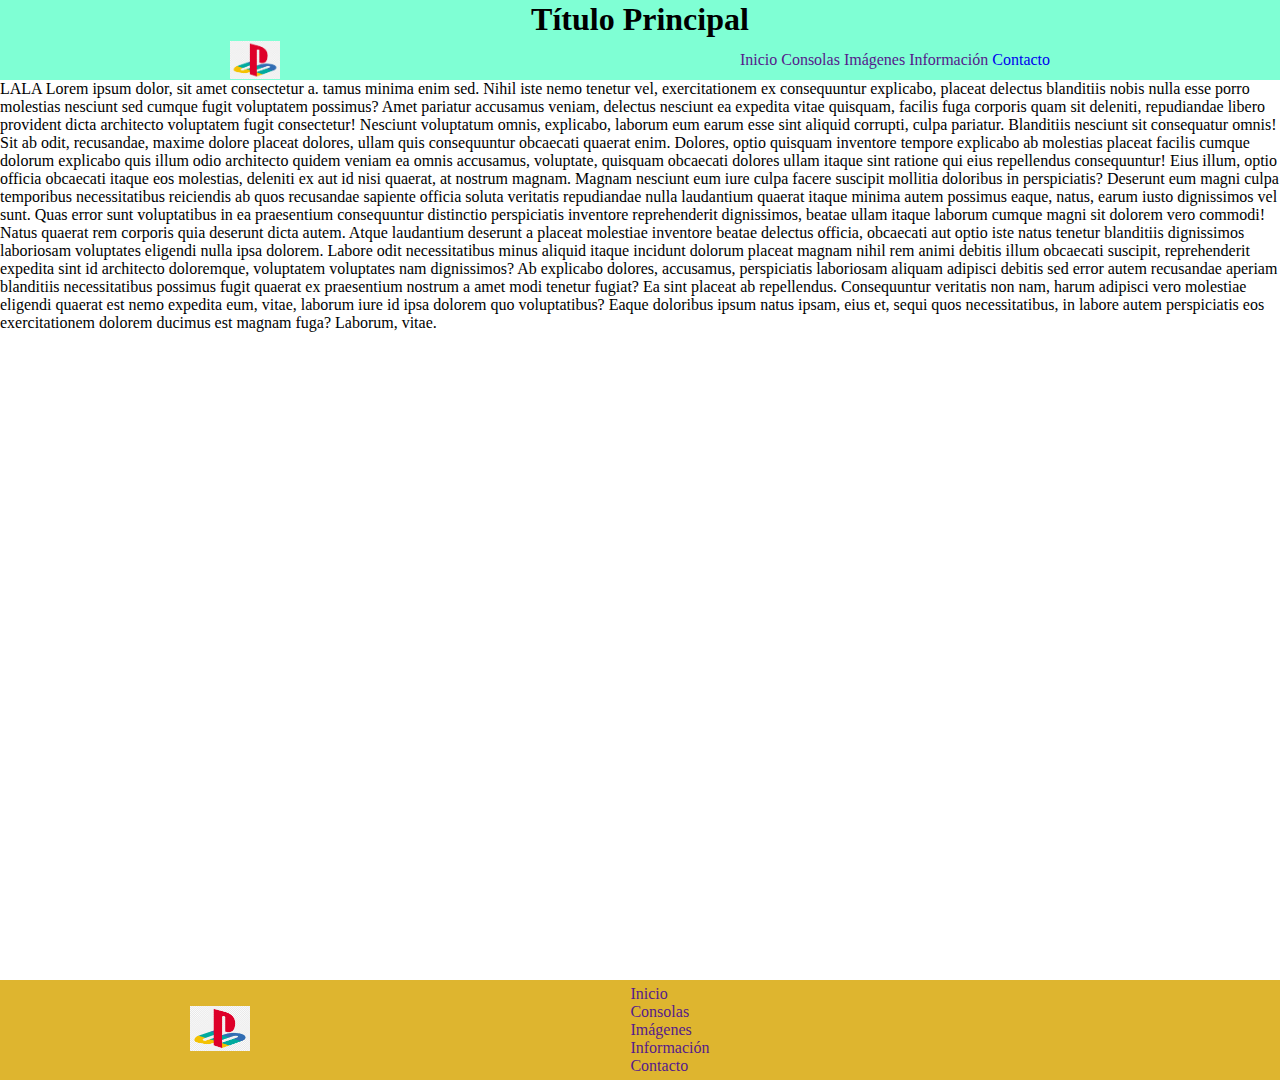
<file: index.html>
<!DOCTYPE html>
<html lang="en">
<head>
    <meta charset="UTF-8">
    <meta name="viewport" content="width=device-width, initial-scale=1.0">
    <link rel="stylesheet" href="https://cdnjs.cloudflare.com/ajax/libs/font-awesome/6.6.0/css/all.min.css" integrity="sha512-Kc323vGBEqzTmouAECnVceyQqyqdsSiqLQISBL29aUW4U/M7pSPA/gEUZQqv1cwx4OnYxTxve5UMg5GT6L4JJg==" crossorigin="anonymous" referrerpolicy="no-referrer" />



    <link rel="stylesheet" href="style.css">
    <title>Document</title>
</head>
<body id="body">
    <header id="header">
        <nav id="nav">
            <h1> Título Principal</h1>


            <section class="navSection">
                <img class="navImgLogo" src="images/logo.png" alt="">
                <ul>
                    <li><a href="">Inicio</a></li>
                    <li><a href="">Consolas</a></li>
                    <li><a href="">Imágenes</a></li>
                    <li><a href="">Información</a></li>
                    <li><a href="pages/contacto.html">Contacto</a></li>
                </ul>
            </section>
            
        </nav>
    </header>

    <main id="main">
        <p>LALA Lorem ipsum dolor, sit amet consectetur a. tamus minima enim sed. Nihil iste nemo tenetur vel, exercitationem ex consequuntur explicabo, placeat delectus blanditiis nobis nulla esse porro molestias nesciunt sed cumque fugit voluptatem possimus? Amet pariatur accusamus veniam, delectus nesciunt ea expedita vitae quisquam, facilis fuga corporis quam sit deleniti, repudiandae libero provident dicta architecto voluptatem fugit consectetur! Nesciunt voluptatum omnis, explicabo, laborum eum earum esse sint aliquid corrupti, culpa pariatur. Blanditiis nesciunt sit consequatur omnis! Sit ab odit, recusandae, maxime dolore placeat dolores, ullam quis consequuntur obcaecati quaerat enim. Dolores, optio quisquam inventore tempore explicabo ab molestias placeat facilis cumque dolorum explicabo quis illum odio architecto quidem veniam ea omnis accusamus, voluptate, quisquam obcaecati dolores ullam itaque sint ratione qui eius repellendus consequuntur! Eius illum, optio officia obcaecati itaque eos molestias, deleniti ex aut id nisi quaerat, at nostrum magnam. Magnam nesciunt eum iure culpa facere suscipit mollitia doloribus in perspiciatis? Deserunt eum magni culpa temporibus necessitatibus reiciendis ab quos recusandae sapiente officia soluta veritatis repudiandae nulla laudantium quaerat itaque minima autem possimus eaque, natus, earum iusto dignissimos vel sunt. Quas error sunt voluptatibus in ea praesentium consequuntur distinctio perspiciatis inventore reprehenderit dignissimos, beatae ullam itaque laborum cumque magni sit dolorem vero commodi! Natus quaerat rem corporis quia deserunt dicta autem. Atque laudantium deserunt a placeat molestiae inventore beatae delectus officia, obcaecati aut optio iste natus tenetur blanditiis dignissimos laboriosam voluptates eligendi nulla ipsa dolorem. Labore odit necessitatibus minus aliquid itaque incidunt dolorum placeat magnam nihil rem animi debitis illum obcaecati suscipit, reprehenderit expedita sint id architecto doloremque, voluptatem voluptates nam dignissimos? Ab explicabo dolores, accusamus, perspiciatis laboriosam aliquam adipisci debitis sed error autem recusandae aperiam blanditiis necessitatibus possimus fugit quaerat ex praesentium nostrum a amet modi tenetur fugiat? Ea sint placeat ab repellendus. Consequuntur veritatis non nam, harum adipisci vero molestiae eligendi quaerat est nemo expedita eum, vitae, laborum iure id ipsa dolorem quo voluptatibus? Eaque doloribus ipsum natus ipsam, eius et, sequi quos necessitatibus, in labore autem perspiciatis eos exercitationem dolorem ducimus est magnam fuga? Laborum, vitae.</p>
    </main>

    <footer id="footer">
        <picture class="footerLogo">
            <img class="footerImgLogo" src="images/logo.png" alt="">
        </picture>

        <section class="footerNav">
            <ul>
                <li><a href="">Inicio</a></li>
                <li><a href="">Consolas</a></li>
                <li><a href="">Imágenes</a></li>
                <li><a href="">Información</a></li>
                <li><a href="">Contacto</a></li>
            </ul>
        </section>

        <section class="footerRedes">
            <i class="fa-brands fa-facebook-f"></i>
            <i class="fa-brands fa-x-twitter"></i>
            <i class="fa-brands fa-youtube"></i>
        </section>
    </footer>
</body>
</html>
</file>
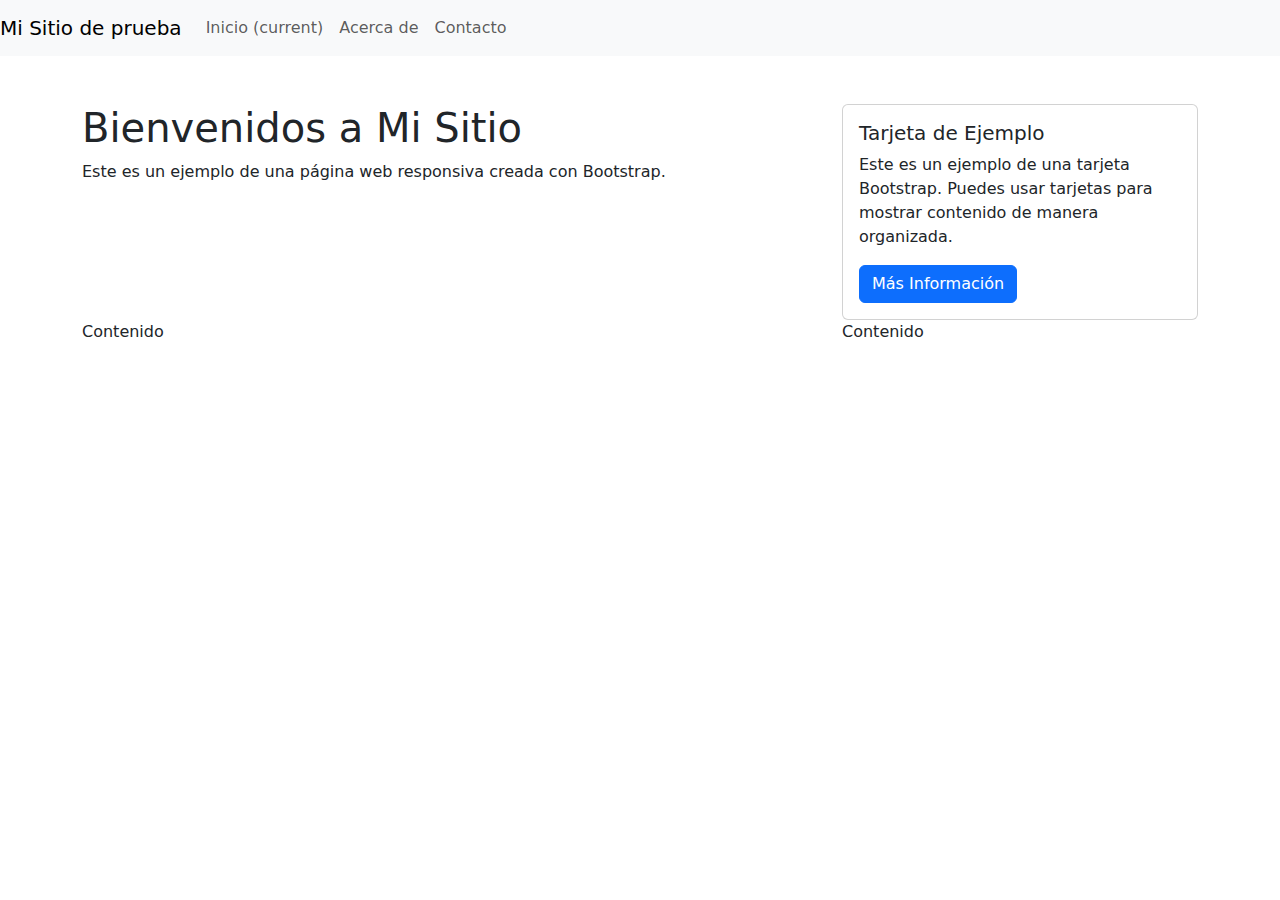
<file: pruebaBootstrap.html>
<!DOCTYPE html>
<html lang="es">
<head>
    <meta charset="UTF-8">
    <meta name="viewport" content="width=device-width, initial-scale=1.0">
    <title>Ejemplo Bootstrap</title>
    <!-- Enlace a la hoja de estilos de Bootstrap -->
    <link href="https://cdn.jsdelivr.net/npm/bootstrap@5.3.3/dist/css/bootstrap.min.css" rel="stylesheet" integrity="sha384-QWTKZyjpPEjISv5WaRU9OFeRpok6YctnYmDr5pNlyT2bRjXh0JMhjY6hW+ALEwIH" crossorigin="anonymous">
</head>
<body>
    <nav class="navbar navbar-expand-lg navbar-light bg-light">
        <a class="navbar-brand" href="#">Mi Sitio de prueba</a>
        <button class="navbar-toggler" type="button" data-toggle="collapse" data-target="#navbarNav" aria-controls="navbarNav" aria-expanded="false" aria-label="Toggle navigation">
            <span class="navbar-toggler-icon"></span>
        </button>
        <div class="collapse navbar-collapse" id="navbarNav">
            <ul class="navbar-nav">
                <li class="nav-item active">
                    <a class="nav-link" href="#">Inicio <span class="sr-only">(current)</span></a>
                </li>
                <li class="nav-item">
                    <a class="nav-link" href="#">Acerca de</a>
                </li>
                <li class="nav-item">
                    <a class="nav-link" href="#">Contacto</a>
                </li>
            </ul>
        </div>
    </nav>
    <div class="container mt-5">
        <div class="row">
            <div class="col-md-8">
                <h1>Bienvenidos a Mi Sitio</h1>
                <p>Este es un ejemplo de una página web responsiva creada con Bootstrap.</p>
            </div>
            <div class="col-md-4">
                <div class="card">
                    <div class="card-body">
                        <h5 class="card-title">Tarjeta de Ejemplo</h5>
                        <p class="card-text">Este es un ejemplo de una tarjeta Bootstrap. Puedes usar tarjetas para mostrar contenido de manera organizada.</p>
                        <a href="#" class="btn btn-primary">Más Información</a>
                    </div>
                </div>
            </div>
        </div>
    </div>

    <div class="container">
        <div class="row">
          <div class="col-12 col-md-8">
            <!-- Columna que ocupa 12/12 en pantallas pequeñas y 8/12 en pantallas medianas -->
            Contenido
          </div>
          <div class="col-12 col-md-4">
            <!-- Columna que ocupa 12/12 en pantallas pequeñas y 4/12 en pantallas medianas -->
            Contenido
          </div>
        </div>
      </div>

    <!-- Enlace a los scripts de Bootstrap -->
    <script src="https://cdn.jsdelivr.net/npm/bootstrap@5.3.3/dist/js/bootstrap.bundle.min.js" integrity="sha384-YvpcrYf0tY3lHB60NNkmXc5s9fDVZLESaAA55NDzOxhy9GkcIdslK1eN7N6jIeHz" crossorigin="anonymous"></script>
</body>
</html>
</file>
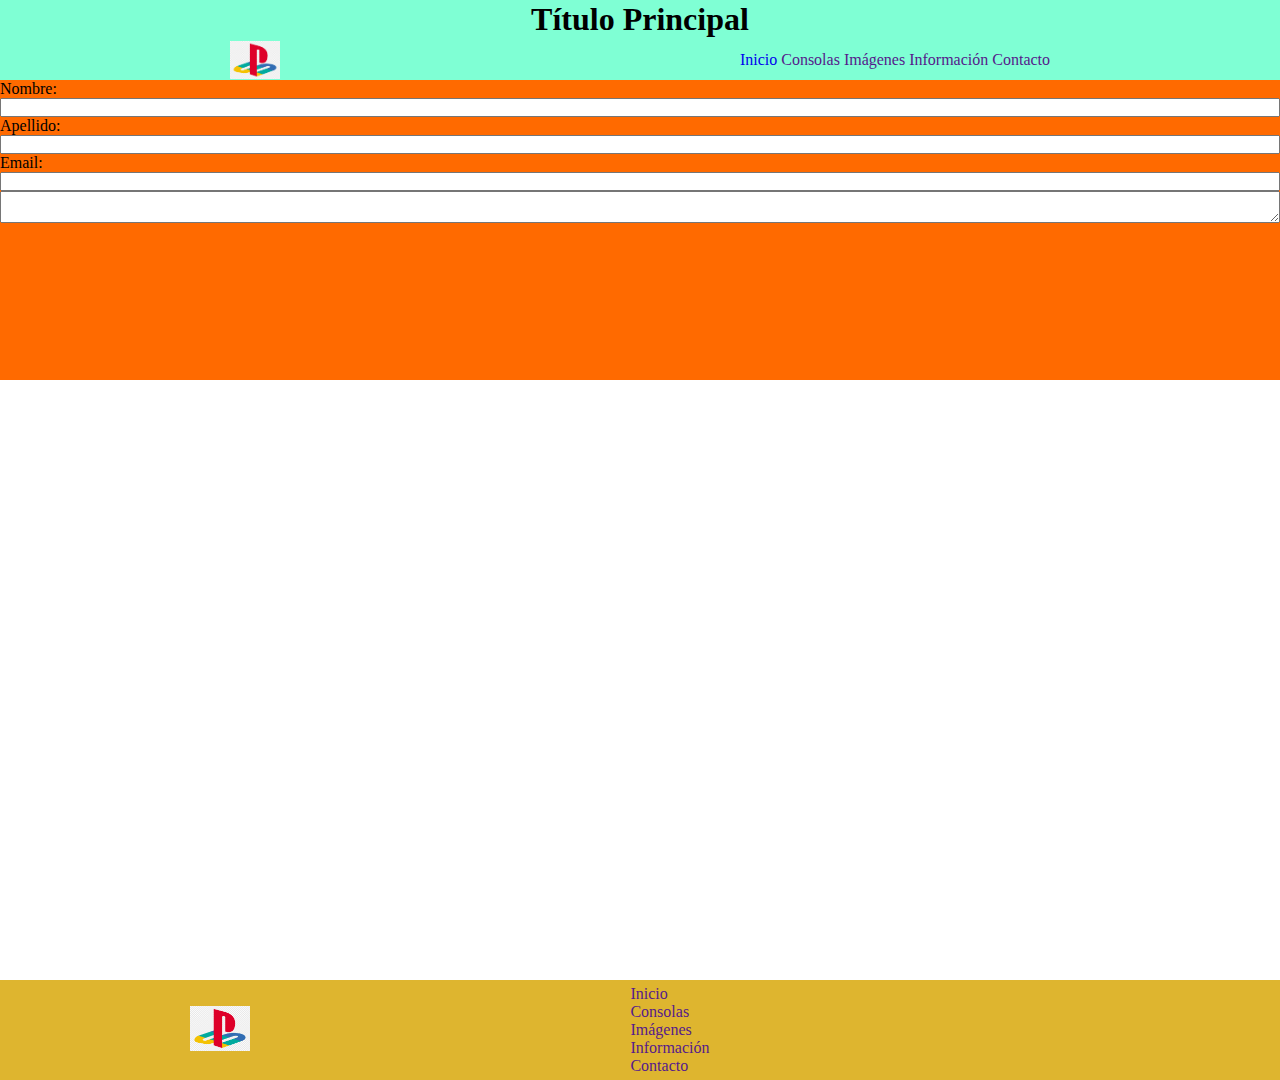
<file: pages/contacto.html>
<!DOCTYPE html>
<html lang="en">
<head>
    <meta charset="UTF-8">
    <meta name="viewport" content="width=device-width, initial-scale=1.0">
    <link rel="stylesheet" href="https://cdnjs.cloudflare.com/ajax/libs/font-awesome/6.6.0/css/all.min.css" integrity="sha512-Kc323vGBEqzTmouAECnVceyQqyqdsSiqLQISBL29aUW4U/M7pSPA/gEUZQqv1cwx4OnYxTxve5UMg5GT6L4JJg==" crossorigin="anonymous" referrerpolicy="no-referrer" />



    <link rel="stylesheet" href="../style.css">
    <title>Document</title>
</head>
<body id="body">
    <header id="header">
        <nav id="nav">
            <h1> Título Principal</h1>


            <section class="navSection">
                <img class="navImgLogo" src="../images/logo.png" alt="">
                <ul>
                    <li><a href="../index.html">Inicio</a></li>
                    <li><a href="">Consolas</a></li>
                    <li><a href="">Imágenes</a></li>
                    <li><a href="">Información</a></li>
                    <li><a href="">Contacto</a></li>
                </ul>
            </section>
            
        </nav>
    </header>

    <main id="main">

        <form id="form" action="">

            <label for="">Nombre:</label>
            <input type="text">
            <label for="">Apellido:</label>
            <input type="text">
            <label for="">Email:</label>
            <input type="text">

            <textarea name="" id=""></textarea>

        </form>

    </main>

    <footer id="footer">
        <picture class="footerLogo">
            <img class="footerImgLogo" src="../images/logo.png" alt="">
        </picture>

        <section class="footerNav">
            <ul>
                <li><a href="">Inicio</a></li>
                <li><a href="">Consolas</a></li>
                <li><a href="">Imágenes</a></li>
                <li><a href="">Información</a></li>
                <li><a href="">Contacto</a></li>
            </ul>
        </section>

        <section class="footerRedes">
            <i class="fa-brands fa-facebook-f"></i>
            <i class="fa-brands fa-x-twitter"></i>
            <i class="fa-brands fa-youtube"></i>
        </section>
    </footer>
</body>
</html>
</file>
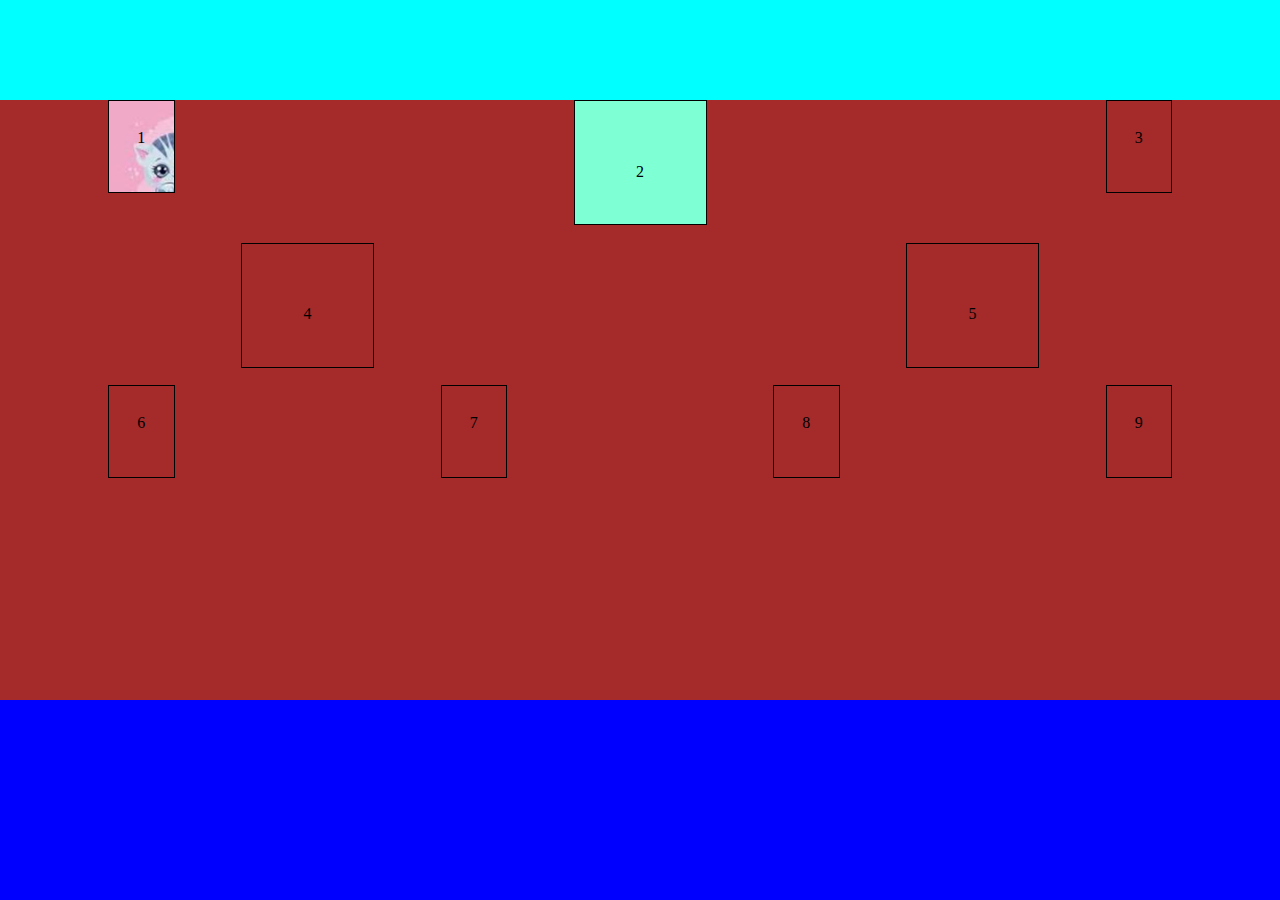
<file: pages/imagenes.html>
<!DOCTYPE html>
<html lang="en">
<head>
    <meta charset="UTF-8">
    <meta name="viewport" content="width=device-width, initial-scale=1.0">
    <link rel="stylesheet" href="https://cdnjs.cloudflare.com/ajax/libs/font-awesome/6.6.0/css/all.min.css" integrity="sha512-Kc323vGBEqzTmouAECnVceyQqyqdsSiqLQISBL29aUW4U/M7pSPA/gEUZQqv1cwx4OnYxTxve5UMg5GT6L4JJg==" crossorigin="anonymous" referrerpolicy="no-referrer" />



    <link rel="stylesheet" href="../style.css">
    <title>Document</title>
</head>
<body id="body">
    <section class="grid">
        <header id="header2">
            
        </header>

        <main id="main2">
            <picture class="img-grid">
              <!-- <img class="img1" src="../images/img1.jpeg" alt="">      
              <img class="imgHoriz1" src="../images/img2.avif" alt="">
              <img class="img2" src="../images/img3.jpg" alt="">
              <img class="imgHoriz2" src="../images/img4.jpeg" alt="">
              <img class="imgHoriz3" src="../images/img5.avif" alt="">
              <img class="img3" src="../images/img6.jpg" alt="">
              <img class="img4" src="../images/img7.avif" alt="">
              <img class="img5" src="../images/img8.jpg" alt="">
              <img class="img6" src="../images/img9.jpeg" alt=""> -->

            <p class="img1">1</p>
            <p class="imgHoriz1">2</p>
            <p class="img2">3</p>
            <p class="imgHoriz2">4</p>
            <p class="imgHoriz3">5</p>
            <p class="img3">6</p>
            <p class="img4">7</p>
            <p class="img5">8</p>
            <p class="img6">9</p>
          
            </picture>    
        </main>

        <footer id="footer2">

        </footer>
    </section>
</body>
</html>
</file>
<file: style.css>
/*
!important
ID = aquellas cajas principales o raices / no se pueden repetir.
class = aquellas cajas secundarias / si se pueden repetir.
selectores/etiquetas = cajas semánticas del propio HTML.
*/

/*ESTILOS RESET*/
* {
    box-sizing: border-box;
    margin: 0;
    padding: 0;
    text-decoration: none;
    /* border: 2px red solid; */

}


ul li {
    display: inline-block;
    list-style: none;
}

/*ESTILOS BODY*/
#body {
    display: flex;
    flex-direction: column;
}


/*ESTILOS HEADER*/
#header {
    width: 100%;
    height: 80px;
    background-color: aquamarine;
}

#nav {
    height: 100%;
    display: flex;
    /*ALINEACIÓN HORIZONTAL*/
    justify-content: space-around;
    /*ALINEACIÓN VERTICAL*/
    align-items: center;
    flex-direction: column;
}

.navSection {
    display: flex;
    width: 100%;
    justify-content: space-around;
    align-items: center;

}

.navImgLogo {
    width: 50px;
}


/*ESTILOS MAIN*/
#main {
    min-height: 100vh;
}


/*PAGE CONTACTO*/

#form {
    display: flex;
    flex-direction: column;
    height: 300px;
    background-color: rgb(255, 106, 0);
    
}

/*
margin = ESPACIADO EXTERNO DE LA CAJA
padding = ESPACIADO INTERNO DE LA CAJA
border = BORDE DE LA CAJA
content = CONTENIDO DE LA CAJA


margin-top / bottom / left / right
padding-top   ""      ""      ""
border-top    ""      ""      ""


1er manera

        top   right   bottom   left
margin: 10px  15px    20px     25px ;
padding: ""    ""      ""       ""
border:  ""    ""      ""       ""

2da manera

       top/bottom   left/right
margin: 10px           15px;
padding: ""            ""   
border:  ""            ""


border-style
border-color
border: 2px
border-top
border-bottom




*/


/*/////////////////////////////////*/
/*GRILLAS PAGE IMÁGENES*/

.grid {
    display: grid;
    height: 100vh;
    grid-template-columns: repeat(6, 1fr);
    grid-template-rows: 100px auto 200px;
    grid-template-areas: 
            /*COL1   COL2   COL3   COL4   COL5   COL6*/
/*FILA1*/   "header header header header header header"
/*FILA2*/   "main    main   main   main   main   main"
/*FILA3*/   "footer footer footer footer footer footer"
    ;
}

#header2 {
    background-color: aqua;
    grid-area: header;
}

#main2 {
    background-color: brown;
    grid-area: main;
}

#footer2 {
    background-color: blue;
    grid-area: footer;
}

.img-grid{
    display: grid; /* habilitamos el tipo Grilla */
    grid-template-columns: repeat(4, 1fr); /* definimos la cantidad de columnas, la unidad fr significa Fraccion, con lo cual indicamos que se divida TODO EL ANCHO en 4 columnas */
    grid-template-rows: repeat(3, 20%); /* definimos cantidad de filas */
    grid-template-areas: 
    "img1 imgHoriz1 imgHoriz1 img2"
    "imgHoriz2 imgHoriz2 imgHoriz3 imgHoriz3"
    "img3 img4 img5 img6";
    gap: 50px; /* espacio entre los elementos de la grilla */
    justify-items: center; /* alineacion horizontal de sus hijos */
        /*align-items: center; /* alineacion vertical de sus hijos */
    justify-content: center; /* alineacion horizontal de todo el elemento */
    /*align-content: center; /* alineacion vertical de todo el elemento */
    
}

/* .img-grid img {
    width: 100%;
    height: 100%;
} */

.img-grid p{
    border: 1px solid black;
    padding: 10%;
}

.img1{
    background-image: url("../images/img1.jpeg"); /* asi es como se puede mostrar la imagen y que se resizee */
    grid-area: img1;
    
}

.imgHoriz1{
    grid-area: imgHoriz1;
    background-color: aquamarine;
}

.imgHoriz2{
    grid-area: imgHoriz2;
}

.imgHoriz3{
    grid-area: imgHoriz3;
}

.img3{
    grid-area: img3;
}

.img4{
    grid-area: img4;
}

.img5{
    grid-area: img5;
}

.img6{
    grid-area: img6;
}








/*ESTILOS FOOTER*/

#footer {
    display: flex;
    margin-top: auto;
    width: 100%;
    height: 100px;
    justify-content: space-around;
    align-items: center;
    background-color: rgb(222, 181, 47);
    
}

.footerImgLogo {
    width: 60px;
}

.footerNav ul {
    display: flex;
    flex-direction: column;
}


@media screen and (max-width: 1000px) {
    .img-grid{
        display: flex;
        flex-wrap: wrap;

    }
    
    
}
</file>
